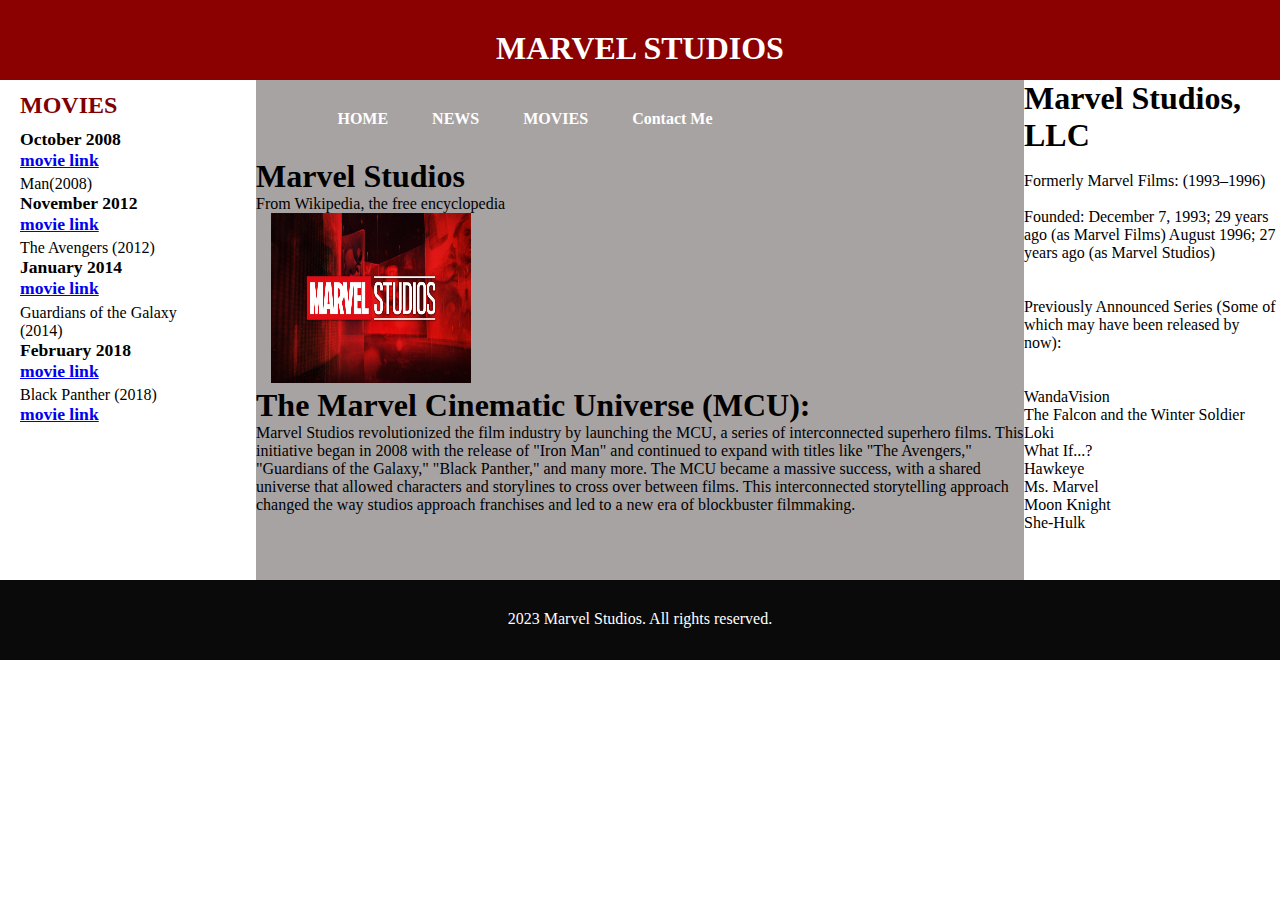
<file: k.html>
<!DOCTYPE html>
<html lang="en">
<head>
    <meta charset="UTF-8">
    <meta name="viewport" content="width=device-width, initial-scale=1.0">
    <title>Document</title>
    <link rel="stylesheet" href="/styles.css">
</head>
<body>
    <div id="heder"><h1>MARVEL STUDIOS</h1></div>
    <div id="side-bar-left">
        <aside>
			<h2 id="speakers">MOVIES</h2>
			<h3>October 2008<br><a href="https://www.marvel.com/movies/iron-man">movie link</a></h3>
			<p> Man(2008)</p>
			<h3>November 2012<br><a href="https://www.hotstar.com/in/movies/marvels-the-avengers/1660000015">movie link</a></h3>
			<p>The Avengers (2012)</p>
			<h3>January 2014<br><a href="https://www.marvel.com/movies/guardians-of-the-galaxy">movie link</a></h3>
			<P>Guardians of the Galaxy (2014)</P>
			<h3>February 2018<br><a href="https://www.hotstar.com/in/movies/black-panther/1660010672">movie link </a></h3>
			<p>Black Panther (2018)</p>
			<h3><a href="../index.html">movie link</a></h3>
		</aside>
    </div>
    <div id="main">
        <nav>
            <ul>
                <li><a href="/k.html">HOME</a></li>
                <li><a href="/home.html">NEWS</a></li>
                <li><a href="/index2.html">MOVIES</a></li>
                <li><a href="/index.html">Contact Me</a></li>
            </ul>
        </nav>
        <h1>Marvel Studios</h1>
        <p>From Wikipedia, the free encyclopedia</p>
        <p><img src="/IMG/marvel-studios-cover.jpg" alt="marvel" style="width: 200px;height: 170px;margin-left: 15px;"><h1>The Marvel Cinematic Universe (MCU):</h1>Marvel Studios revolutionized the film industry by launching the MCU, a series of interconnected superhero films. This initiative began in 2008 with the release of "Iron Man" and continued to expand with titles like "The Avengers," "Guardians of the Galaxy," "Black Panther," and many more. The MCU became a massive success, with a shared universe that allowed characters and storylines to cross over between films. This interconnected storytelling approach changed the way studios approach franchises and led to a new era of blockbuster filmmaking.</p>
    </div>
    <div id="side-bar-righ">
        <section>
            <h1>Marvel Studios, LLC</h1><br>
            <header>
                <p>Formerly	Marvel Films: (1993–1996)</p><br>
                <p>Founded: 	
                     December 7, 1993; 29 years ago (as Marvel Films)
                    August 1996; 27 years ago (as Marvel Studios)</p><br><br>
                <p>Previously Announced Series (Some of which may have been released by now): </p><br><br>

                    <p>WandaVision</p>
                    <p>The Falcon and the Winter Soldier</p>
                    <p>Loki</p>
                     <p>What If...?</p>
                    <p>Hawkeye</p>
                    <p>Ms. Marvel</p>
                    <p>Moon Knight</p>
                    <p>She-Hulk</p>    
            </header>
        </section>
    </div>
    <div id="footer"><p>2023 Marvel Studios. All rights reserved.</p></div>
</body>
</html>
</file>
<file: styles.css>
*{
    margin: 0;
    padding: 0;
    box-sizing: border-box;
}
#heder{
    height: 80px;
    width: 100%;
    background: #8b0000;
    text-align: center;
    padding: 10px;
}
#heder{
    color: #fff;
    padding: 30px;
}
#side-bar-left{
    height: 500px;
    width: 20%;
    background:#fff;
    float: left;
}
article p {
	padding-bottom: .5em;
}
article img {
	float: right;
	margin: .25em 0 1em 1em;
	border: 1px solid black;
}
aside {
	width: 215px;
	float: left;
	padding: 0 0 20px 20px;
}
aside h2 {
	color: #800000;
	font-size: 150%;
	padding: .5em 0 .4em;
    column-count: 2;/*Apply tow-column formattion*/
    column-gap: 20px;/*Addjust the space between columns*/
}
aside h3 {
	font-size: 110%;
	padding-bottom: .25em;
}
aside img {
	padding-bottom: .9em;
}

#main{
    width: 60%;
    height: 500px;
    background:rgb(168, 163, 163);
    float: left;

}
#main p{
    color: #000000;
} 
nav{
    display: flex;
    width: 84%;
    margin: auto;
    padding: 20px 0;
    align-items: center;
    justify-content: space-between;
}
nav ul li{
    display: inline-block;
    list-style: none;
    margin: 10px 20px;
}
nav ul li a{
    text-decoration: none;
    color: #fff;
    font-weight: bold;
}
nav ul li a:hover{
    color: red;
}
#side-bar-righ{
    height: 500px;
    width: 20%;
    background:#fff;
    float: left;
}

#footer{
    clear: both;
    background: rgb(10, 10, 10);
    width: 100%;
    height: 80px;
    text-align: center;
    padding: 30px;
}
#footer p{
    color: #fff;
}
</file>
